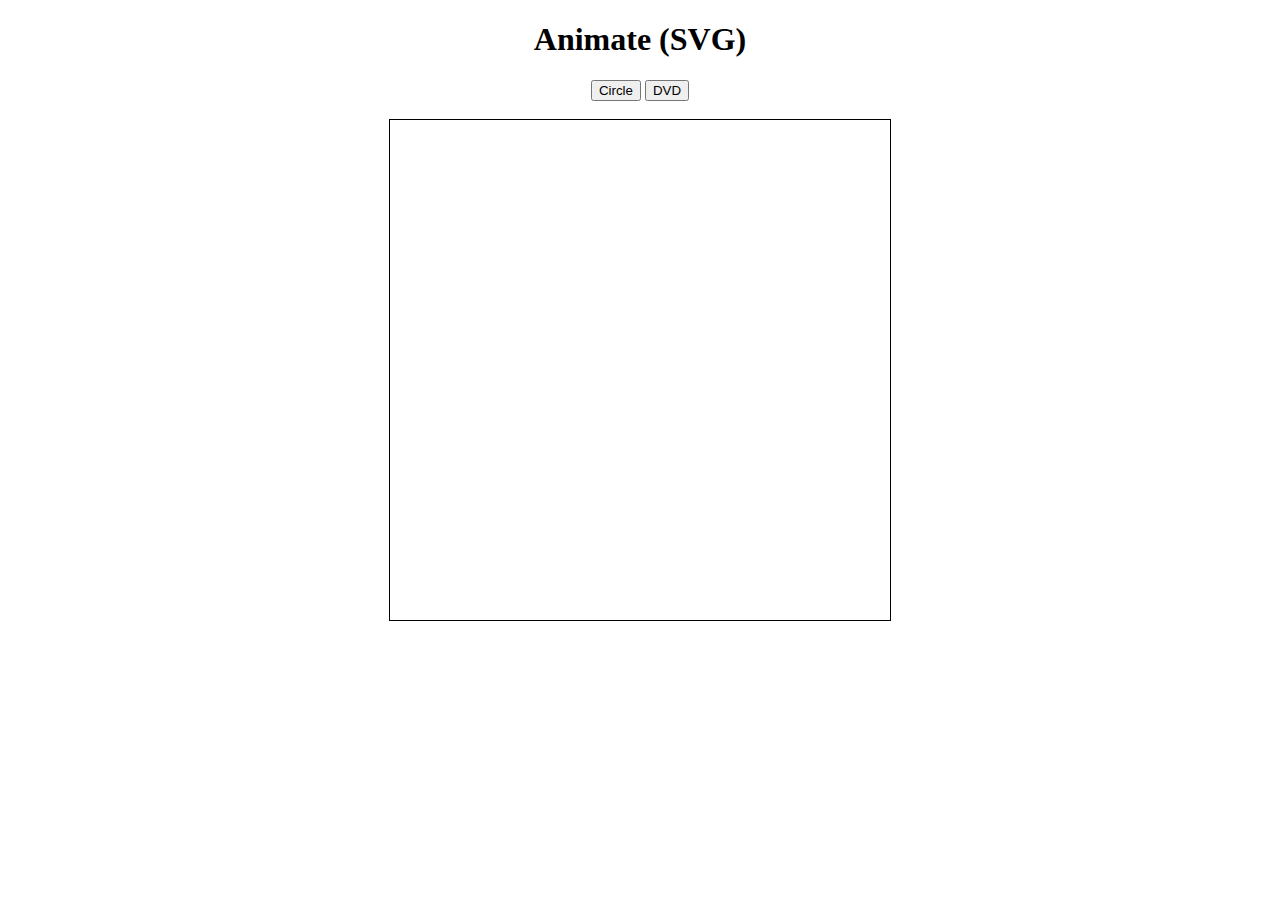
<file: hw04/index.html>
<!DOCTYPE html>
<html>
  <head>
		<title>
			Animate (SVG)
		</title>
		<center>
			<h1>
				Animate (SVG)
			</h1>
		</center>
	</head>
  <body>   
		<center>

			<button id="cbutton" type="button">Circle</button>
			<button id="dbutton" type="button">DVD</button>
			<br><br>
			<svg id="csvg" height="500" width="500" style="border: 1px solid;"></svg>
			<!-- <svg id="dsvg" height="500" width="500" style="border: 1px solid;"></svg> -->
		</center>
	</body>
	<script src="svg-interactive.js">
	</script>
</html>
</file>
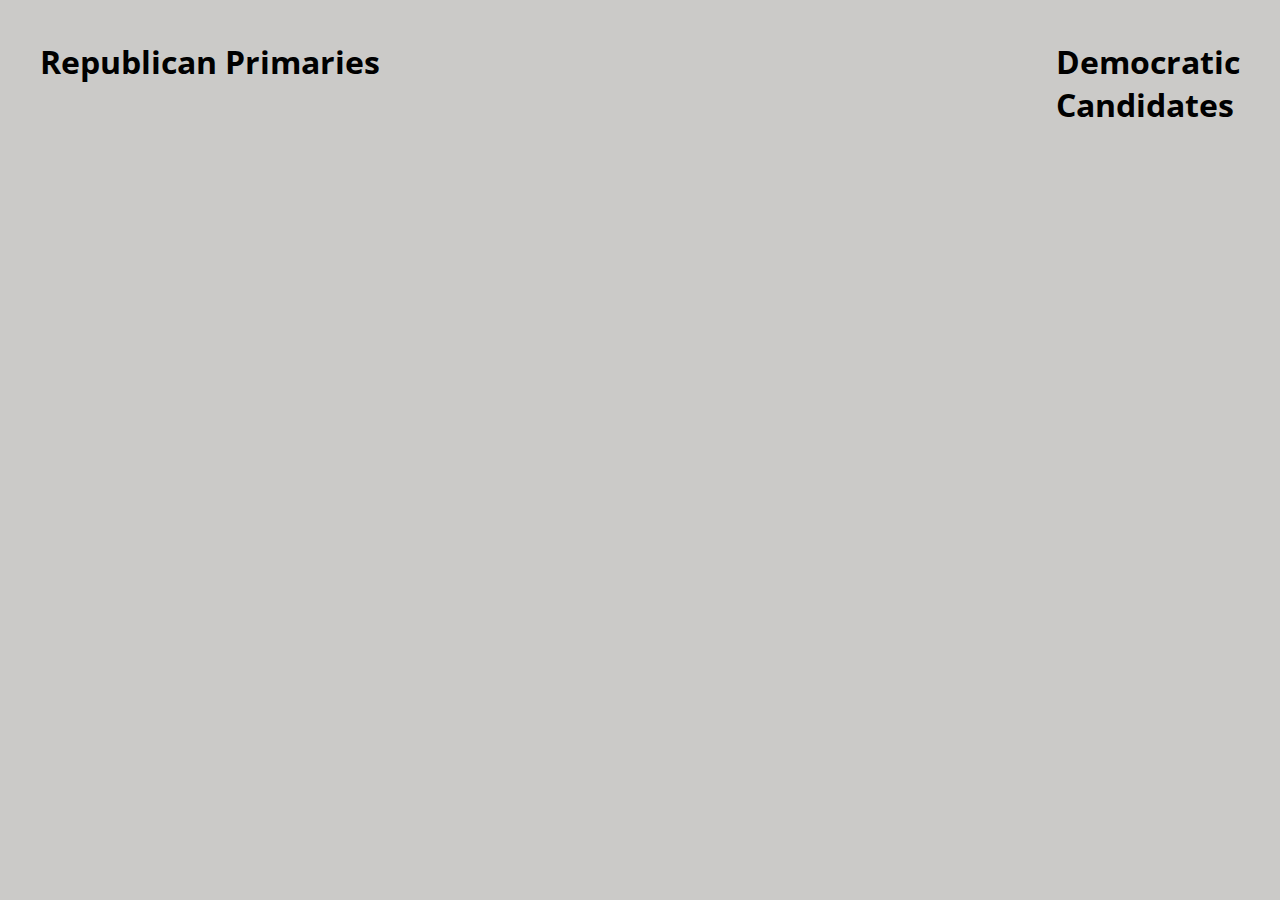
<file: hw05/1/index.html>
<html>
		<head>
				<link rel="stylesheet" type="text/css" href="css/style.css">
        <link href='https://fonts.googleapis.com/css?family=Open+Sans' rel='stylesheet' type='text/css'>
				<title>
						2016 Primaries
				</title>
				<script src="http://d3js.org/d3.v3.min.js" charset="utf-8">
				</script>
		</head>
		<body class="writing">
				<!-- Derrick's Graph for Republicans -->
        <div class="table-container" style="display: table">

            <div style="display: table-cell; width: 50%">
              <h1> Republican Primaries </h1>
    				      <div class="chart"></div>
            </div>

            <div style="width: 500px;" >
                  <p id="rdelegates"></p>
          				<p id="keyhtml"></p>
          				<div class="kchart"></div>
            </div>


				<!--Rick's Graph for Democrats -->
            <div class="" style="display: table-cell">
              <h1>Democratic Candidates</h1>
                  <div class="chart2"></div>

          				<p id="ddelegates"></p>
          				<p id ="dkeyhtml"></p>
          				<div class="kchart2"></div>
            </div>
        </div>

		</body>
		<script src="index.js">
		</script>
</html>
</file>
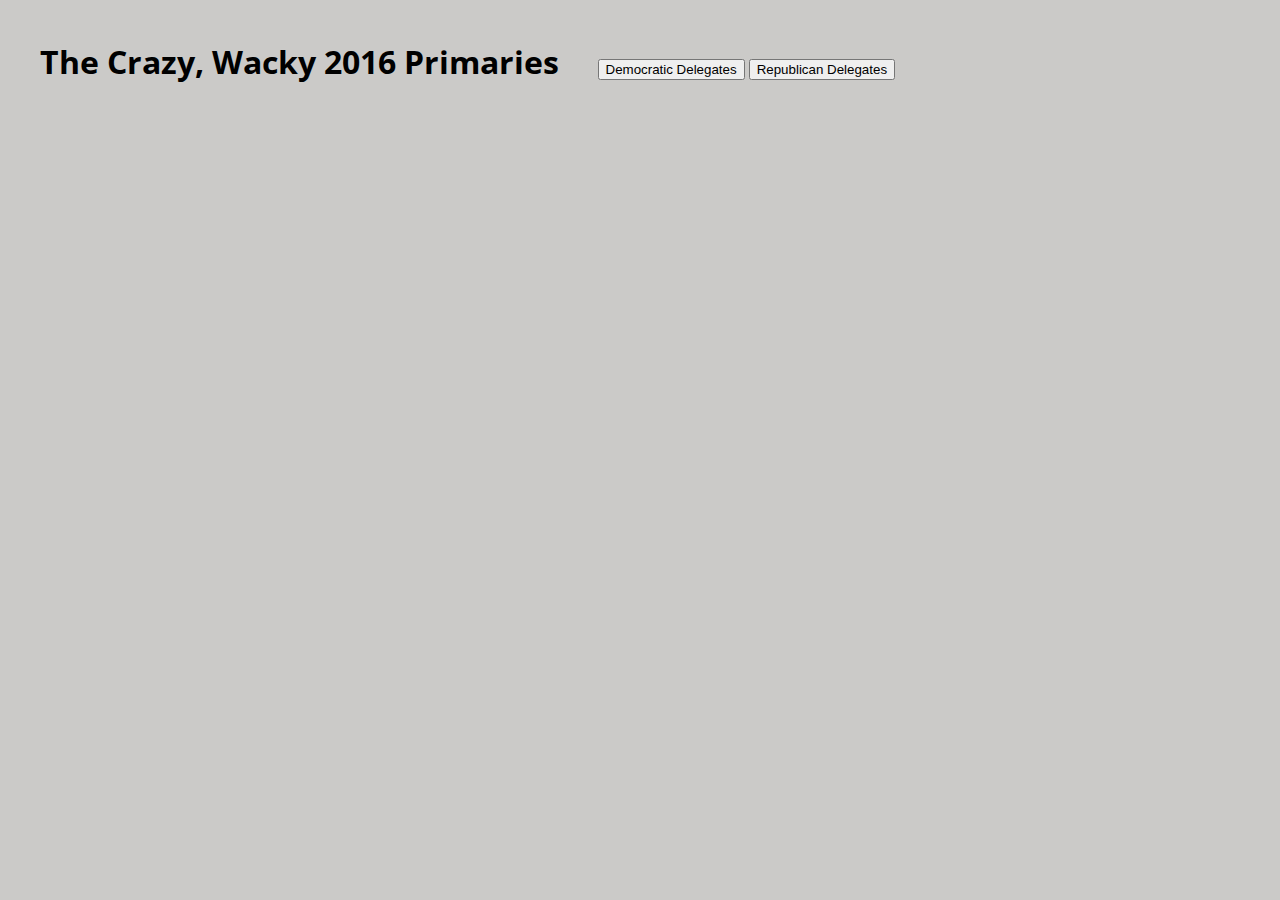
<file: hw05/2/index.html>
<html>
		<head>
				<link rel="stylesheet" type="text/css" href="css/style.css">
        <link href='https://fonts.googleapis.com/css?family=Open+Sans' rel='stylesheet' type='text/css'>
				<title>
						2016 Primaries
				</title>
				<script src="http://d3js.org/d3.v3.min.js" charset="utf-8">
				</script>
		</head>
		<body class="writing">
				<!-- Derrick's Graph for Republicans -->
        <div class="table-container" style="display: table">

            <div style="display: table-cell; width: 50%">
              <h1> The Crazy, Wacky 2016 Primaries </h1>
    				  <div class="chart"></div> 
              <div class="chart2"></div>
            </div>

            <div style="width: 500px; padding-left: 7.5%; padding-right: 7.5%" >
                <p id="rdelegates"></p>
          			<p id="keyhtml"></p>
          			<div class="kchart"></div>

                <button type="button" id="democrats">Democratic Delegates</button>
                <button type="button" id="republican">Republican Delegates</button>


                <p id="ddelegates"></p>
          			<p id ="dkeyhtml"></p>
          			<div class="kchart2"></div>
            </div>



        </div>
        </div>

		</body>
		<script src="index.js">
		</script>
</html>
</file>
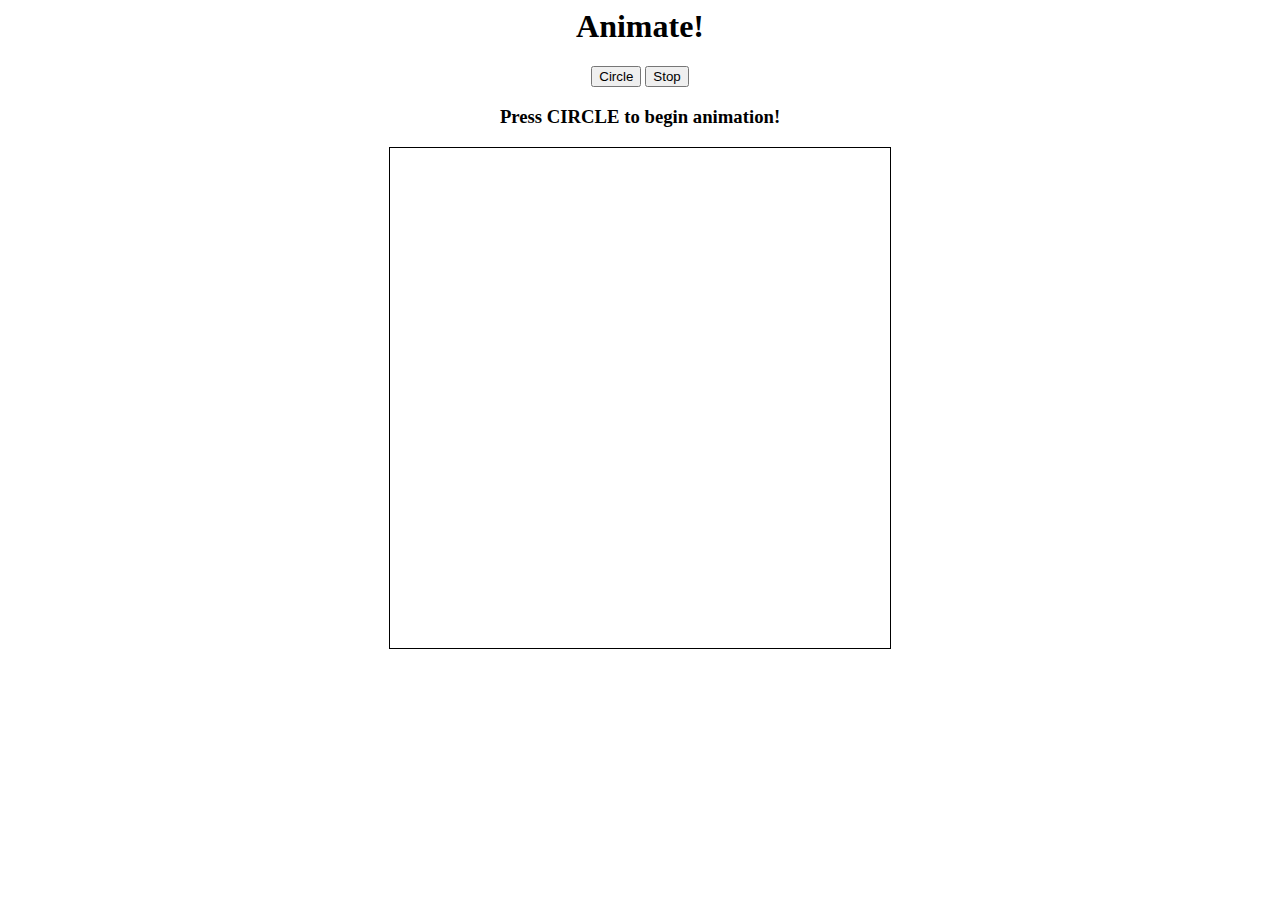
<file: hw02/animate.html>
<html>
	<center>
		<h1>
			Animate!
		</h1>
		<button id="button">Circle</button>
		<button id="stop">Stop</button>
		<h3 id="message">Press CIRCLE to begin animation!</h3>
		<canvas id="playground" style="border:1px solid #000000;" height = "500" width = "500"></canvas>
		<script src="animate.js"></script>
	</center>
</html>
</file>
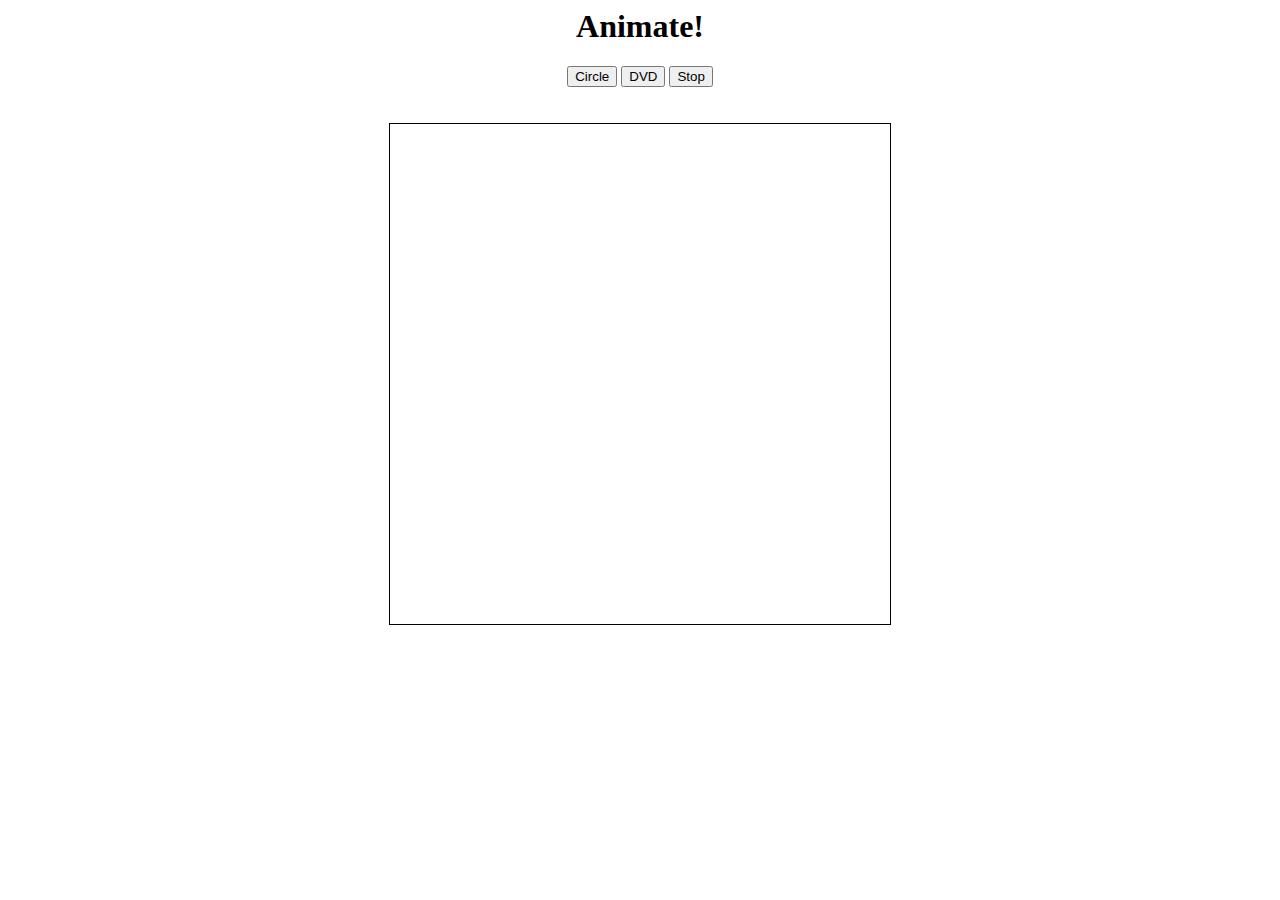
<file: hw03/animate.html>
<html>
	<center>
		<h1>
			Animate!
		</h1>
		<button id="cbutton">Circle</button>
		<button id="dbutton">DVD</button>
		<button id="stop">Stop</button>
		<br>
		<br>
		<br>
		<canvas id="playground" style="border:1px solid #000000;" height = "500" width = "500"></canvas>
		<script src="animate.js"></script>
	</center>
</html>
</file>
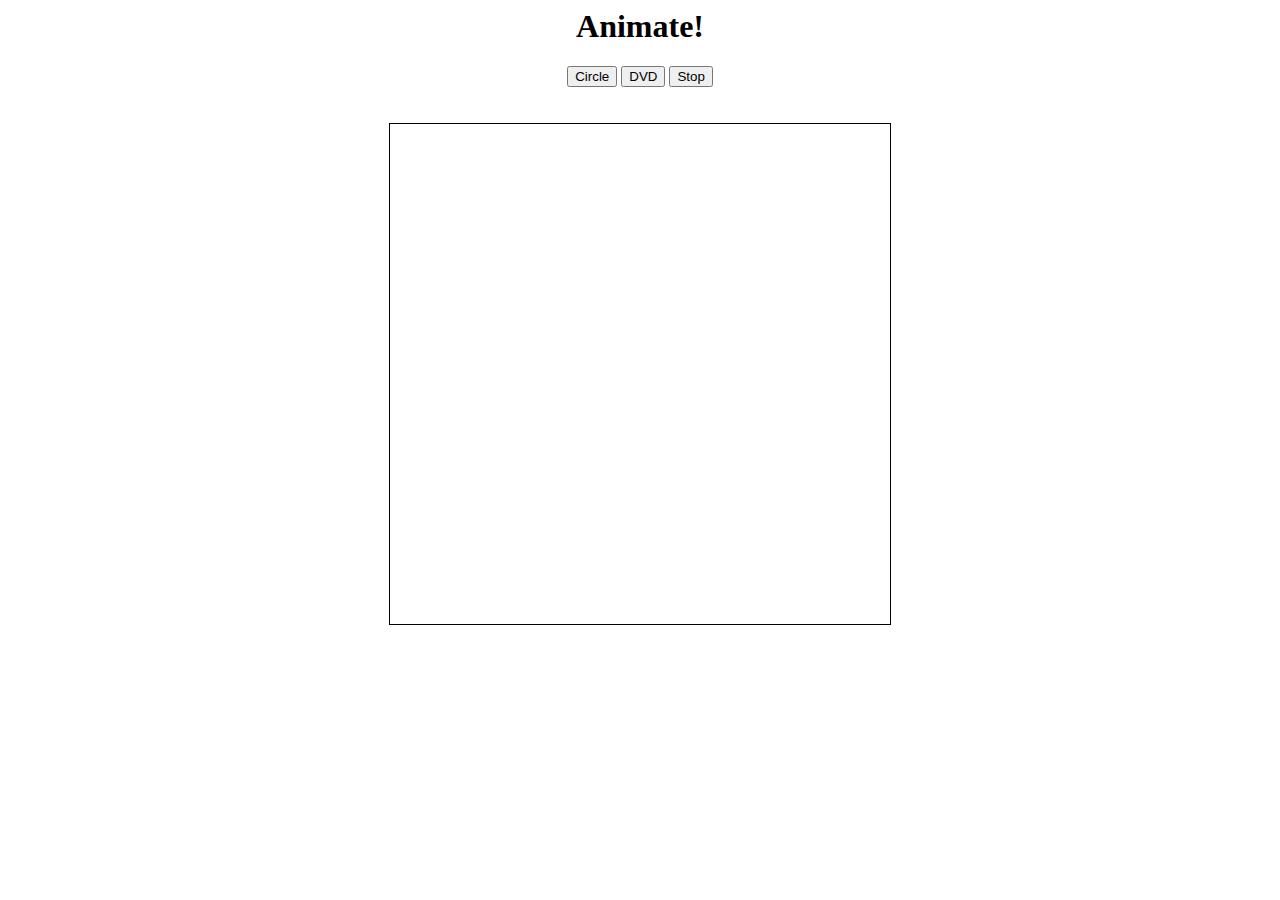
<file: hw03/animate2.html>
<html>
	<center>
		<h1>
			Animate!
		</h1>
		<button id="cbutton">Circle</button>
		<button id="dbutton">DVD</button>
		<button id="stop">Stop</button>
		<br>
		<br>
		<br>
		<canvas id="playground" style="border:1px solid #000000;" height = "500" width = "500"></canvas>
		<script src="animate2.js"></script>
	</center>
</html>
</file>
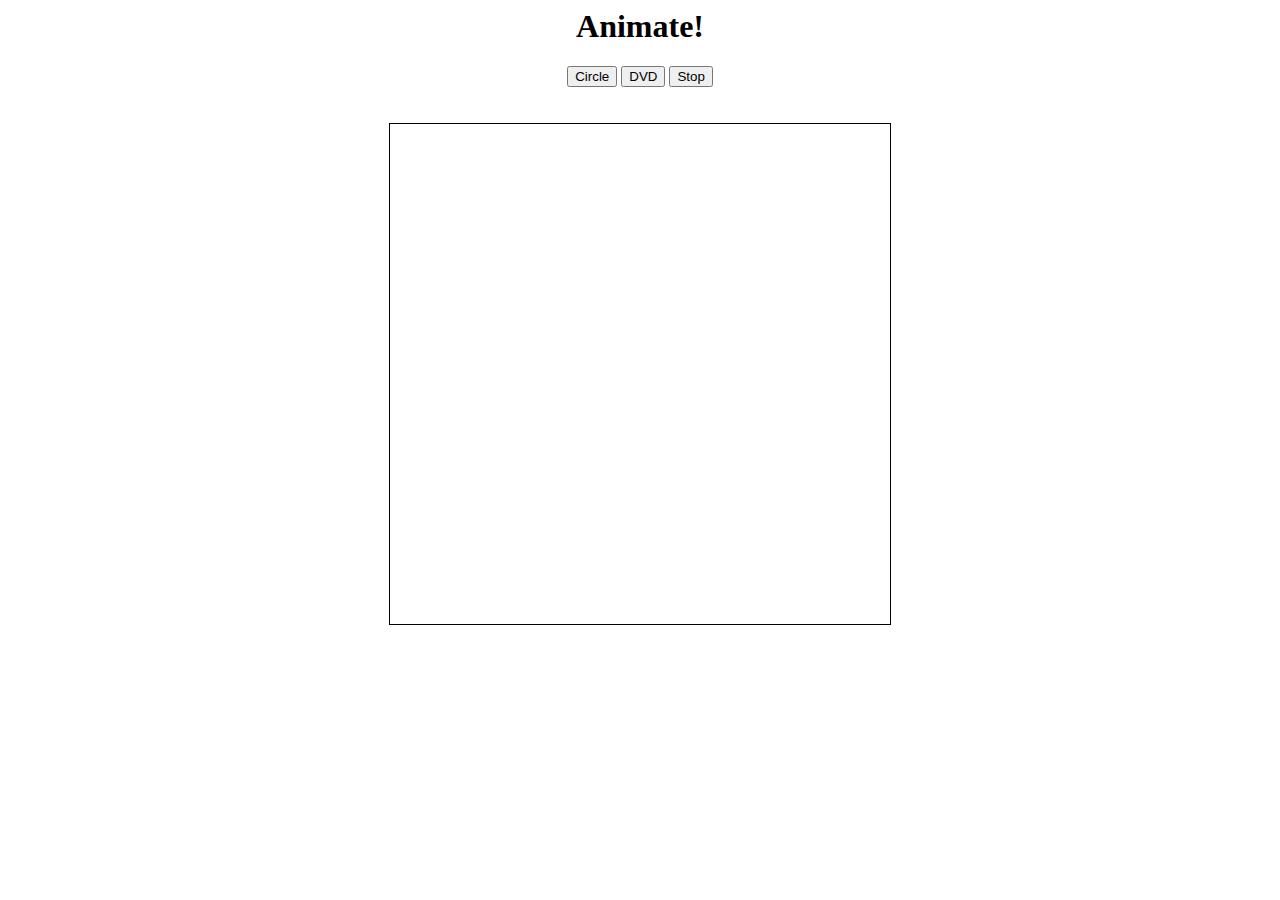
<file: hw03/animateold.html>
<html>
	<center>
		<h1>
			Animate!
		</h1>
		<button id="cbutton">Circle</button>
		<button id="dbutton">DVD</button>
		<button id="stop">Stop</button>
		<br>
		<br>
		<br>
		<canvas id="playground" style="border:1px solid #000000;" height = "500" width = "500"></canvas>
		<script src="animateold.js"></script>
	</center>
</html>
</file>
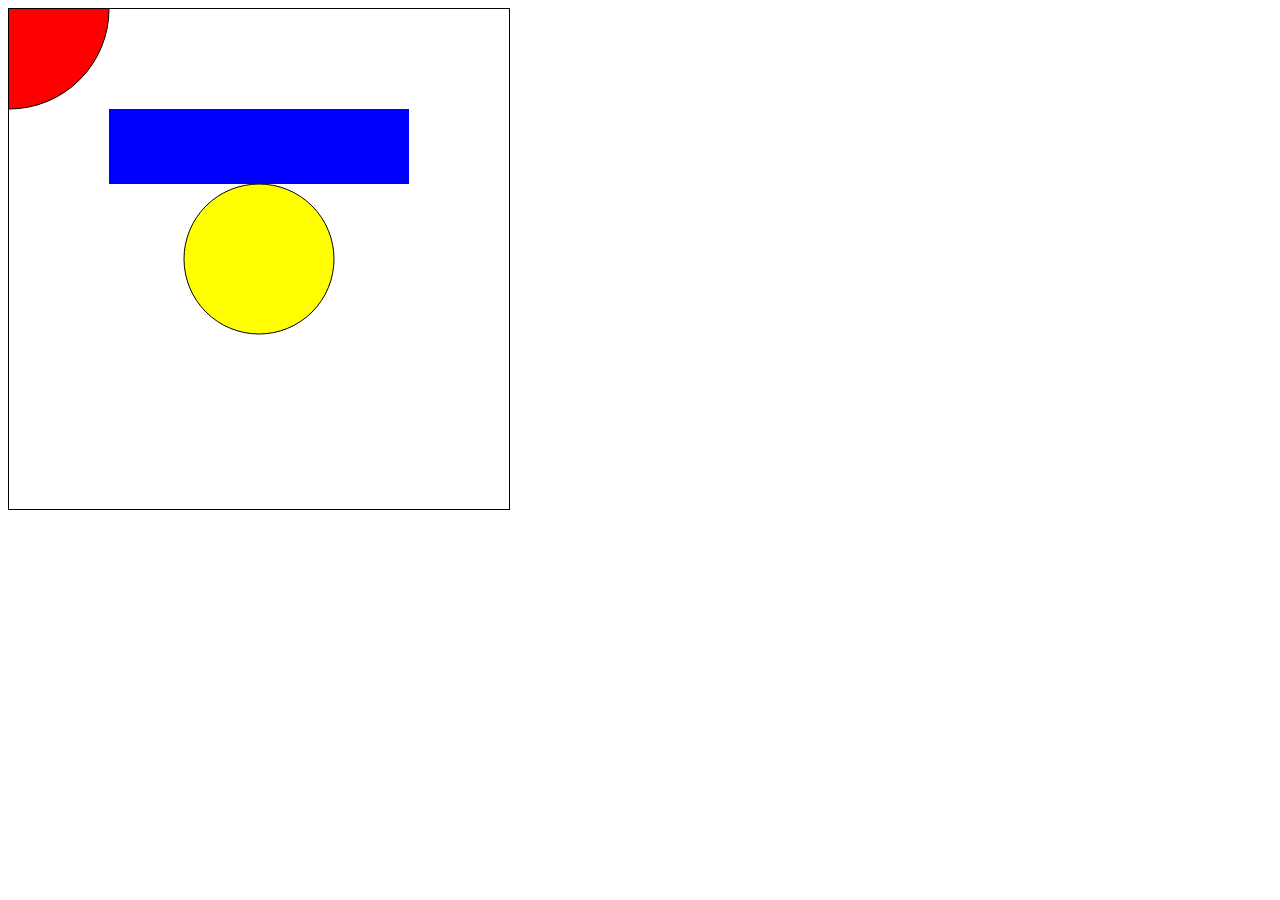
<file: templates/sandbox.html>
<!DOCTYPE html>
<html>
  <head>
		<title>
			SVG Demo
		</title>
	</head>
	<body>
		<svg id="vimage" height="500" width="500" style="border: 1px solid;">
			<circle cx="250" cy="250" r="75" fill="yellow" stroke="black" />
			<rect x="100" y="100" width="300" height="75" fill="blue" />
		</svg>
	</body>
	<script src="svg.js">
	</script>
</html>
</file>
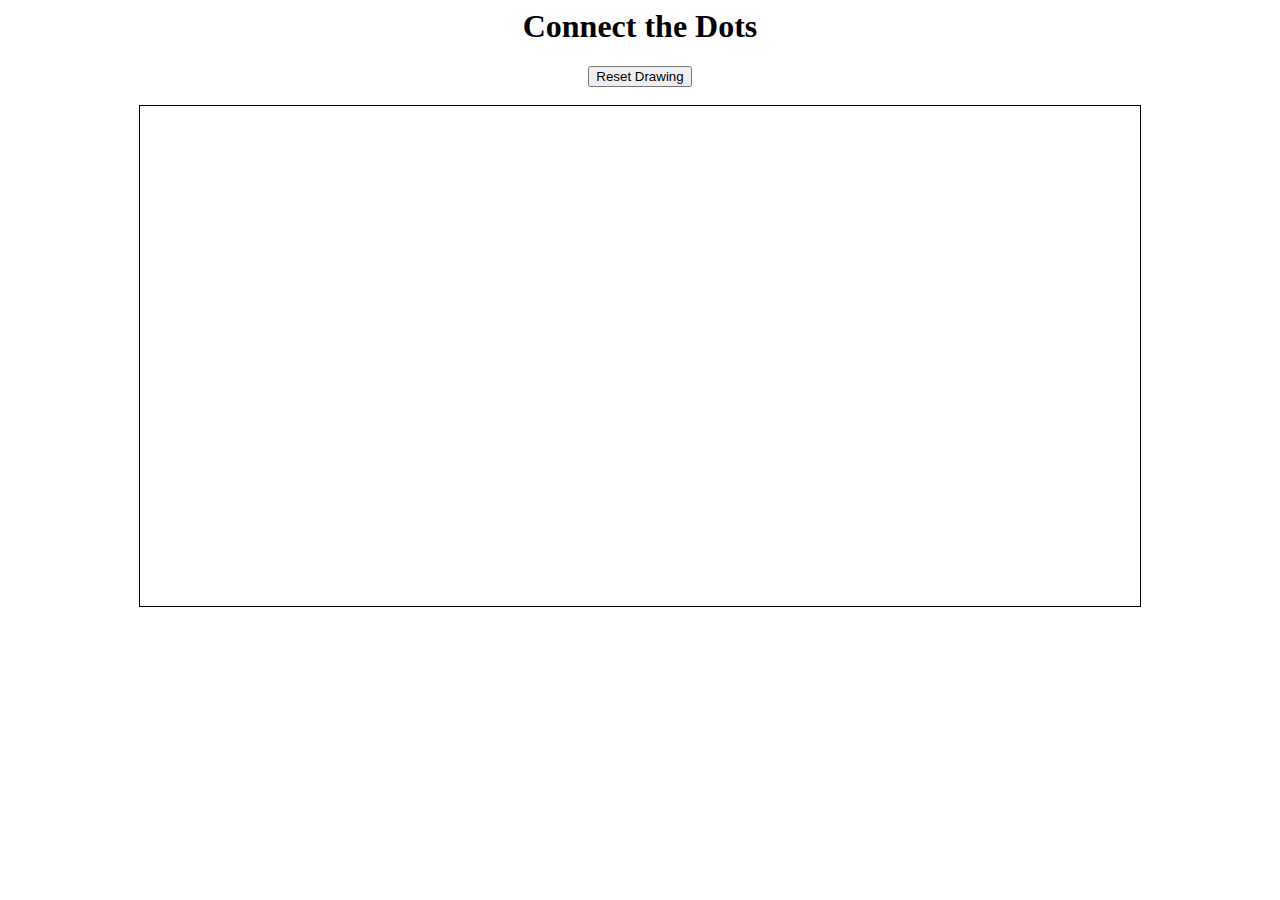
<file: hw01/2/dotconn.html>
<html>
	<center>
		<h1>
			Connect the Dots
		</h1>
		<button id="button">Reset Drawing</button>
		<br>
		<br>
		<canvas id="playground" style="border:1px solid #000000;" height = "500" width = "1000"></canvas>
		<script src="dotconn.js"></script>
	</center>
</html>
</file>
<file: hw05/1/css/style.css>
.chart div{  /* Derrick's Graph */
    font-size: 14px;
    background-color: #7F0000;
    text-align: right;
    padding: 3px;
    margin: 1px;
    color: white;
    border-radius: 15px;
}

.chart2 div{  /*Rick's Graph*/
  font-size: 14px;
  background-color: blue;
  text-align: right;
  padding: 3px;
  margin: 1px;
  color: white;
  border-radius: 15px;
}

.writing{
    font-family: 'Open Sans', sans-serif;
}

.table-container{
  padding: 2.5%;
  border-radius: 15px;
}

body{
    background-color: #CBCAC8;
}
</file>
<file: hw05/2/css/style.css>
.chart div{  /* Derrick's Graph */
    font-size: 14px;
    background-color: #7F0000;
    text-align: right;
    padding: 3px;
    margin: 1px;
    color: white;
    border-radius: 15px;
}

.chart2 div{  /*Rick's Graph*/
  font-size: 14px;
  background-color: blue;
  text-align: right;
  padding: 3px;
  margin: 1px;
  color: white;
  border-radius: 15px;
}

.writing{
    font-family: 'Open Sans', sans-serif;
}

.table-container{
  padding: 2.5%;
  border-radius: 15px;
}

body{
    background-color: #CBCAC8;
}
</file>
